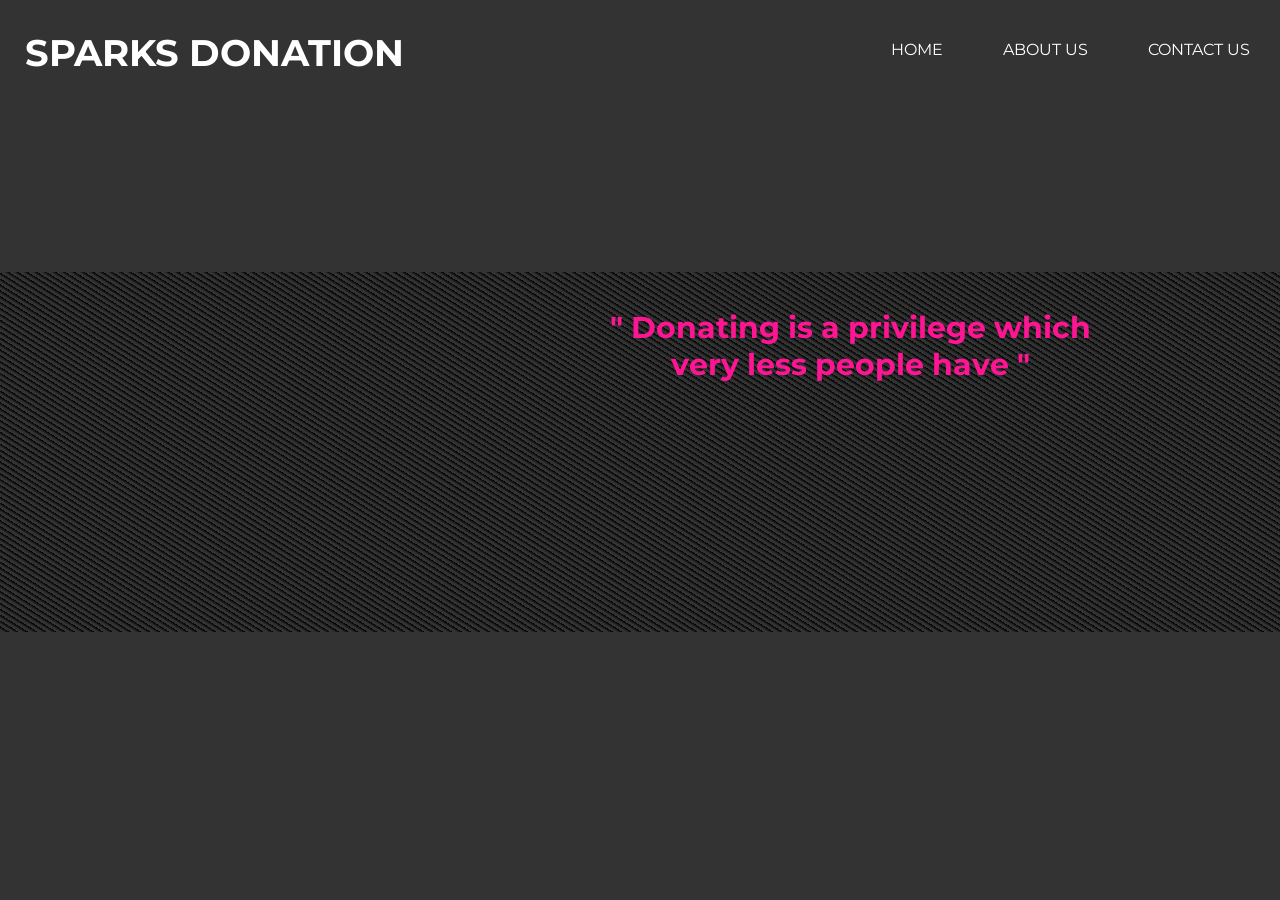
<file: donate.html>
<!DOCTYPE html>
<html>
    <head>
        <title>SPARKS DONATION</title>
        <meta name="viewport" content="width=device-width, initial-scale=1.0">

        <link rel="stylesheet" href="donate.css">
        <link rel="preconnect" href="https://fonts.gstatic.com">
        <link href="https://fonts.googleapis.com/css2?family=Montserrat:wght@400;600&display=swap" rel="stylesheet">
        <style font-family: 'Montserrat', sans-serif;></style>


    </head>
    <body>
        <header class="header" style="margin-top: 0px;">
            <div class="heading">
            <h3 style="margin-left: 5px; margin-top: 20px;"><a href="index.html" class="logo">SPARKS DONATION</a></h3></div>
            <input class="menu-btn" type="checkbox" id="menu-btn" />
            <label class="menu-icon" for="menu-btn"><span class="navicon"></span></label>
            <ul class="menu">
              <li><a href="index.html">HOME</a></li>
              <li><a href="about.html">ABOUT US</a></li>
              <li><a href="contact.html">CONTACT US</a></li>
            </ul>

            <div class="pattern">
            <div class='welcome' style="position: relative">
            <h3 style="color:deeppink;"> <br>" Donating is a privilege which very less people have "</h3><br><br>
            <form><script src="https://checkout.razorpay.com/v1/payment-button.js" data-payment_button_id="pl_H8Mu2GvIXYlJGi" async> </script> </form>
            </div>
        </div>


        </header>


</body>
</html>
</file>
<file: donate.css>
* {
	margin: 0;
	padding: 0;
}
body {
    font-family: 'Montserrat';
    
}
body h2{
    color: #fff;
}
.welcome h3{
    font-size: 30px;
    
}
.logo h2{
    margin-top: 25px;
    margin-left: 60px;
}
.welcome{
	position: absolute;
	width: 650px;
	height: 300px;
    margin-top: 150px;
    margin-left: 450px;
	text-align: center;
}
.welcome h3{
    color: #fff;
}
header {
	background: linear-gradient(rgba(0, 0, 0, 0.8), rgba(0, 0, 0, 0.8)), url(https://cdn.givingcompass.org/wp-content/uploads/2017/12/26161635/How-to-Pick-the-Right-Charity.jpg);
	height: 100vh;
	-webkit-background-size: cover;
	background-size: cover;
	background-position: center center;
	position: relative;
}
.logo {
    float: left;
    color: white;
}

/*resposive*/

@media (max-width:600px) {

  .heading h3{
    text-align: center;
  }

	.logo {
		width: 50%;
    margin-left: 60px;
		
  }
  .pattern{
    height: 50px;
    overflow: scroll;
    overflow-x: hidden;
    margin-top: 60px;
    
  }

  .pattern .welcome h3{
    margin-top: -125px;  
    
    margin-left: 55px;
    max-width: fit-content;
  }
    .welcome{
        width: 300px;
        height: 100px;
        margin: 30% 0;
        
    }
    
    
}

.welcome h3{
    margin-top: 272px;
    margin-left: 150px;
    width: 500px;
}

a {
    color: #fff;
  }

  .pattern {
    height: 40vh;
    width: 100vw;
    
    background-image: repeating-linear-gradient(
      32deg, 
      transparent,
      transparent 2px,
      black 5px,
      black 5px,
      transparent 4px
      );
  /*     background-size: 6px 6px; */
  }
.header {
    background-color: #fff;
    box-shadow: 1px 1px 4px 0 rgba(0,0,0,.1);
    margin-top: 20px;
    position: fixed;
    width: 100%;
    z-index: 3;
  }
  
  .header ul {
    margin: 0;
    padding: 0;
    list-style: none;
    overflow: hidden;
    
  }
  
  .header li a {
    display: block;
    padding: 10px 20px;
    text-decoration: none;
  }
  
  .header li a:hover,
  .header .menu-btn:hover {
    background: #fff;
	color: #333;
  }
  
  .header .logo {
    display: block;
    float: left;
    font-size: 2em;
    padding: 10px 20px;
    text-decoration: none;
  }
  
  /* menu */
  
  .header .menu {
    clear: both;
    max-height: 0;
    transition: max-height .2s ease-out;
  }
  
  /* menu icon */
  
  .header .menu-icon {
    cursor: pointer;
    display: inline-block;
    float: right;
    padding: 28px 20px;
    position: relative;
    user-select: none;
  }
  
  .header .menu-icon .navicon {
    background: #fff;
    display: block;
    height: 2px;
    position: relative;
    transition: background .2s ease-out;
    width: 18px;
  }
  
  .header .menu-icon .navicon:before,
  .header .menu-icon .navicon:after {
    background: #fff;
    content: '';
    display: block;
    height: 100%;
    position: absolute;
    transition: all .2s ease-out;
    width: 100%;
  }
  
  .header .menu-icon .navicon:before {
    top: 5px;
  }
  
  .header .menu-icon .navicon:after {
    top: -5px;
  }
  
  /* menu btn */
  
  .header .menu-btn {
    display: none;
  }
  
  .header .menu-btn:checked ~ .menu {
    max-height: 240px;
  }
  
  .header .menu-btn:checked ~ .menu-icon .navicon {
    background: transparent;
  }
  
  .header .menu-btn:checked ~ .menu-icon .navicon:before {
    transform: rotate(-45deg);
  }
  
  .header .menu-btn:checked ~ .menu-icon .navicon:after {
    transform: rotate(45deg);
  }
  
  .header .menu-btn:checked ~ .menu-icon:not(.steps) .navicon:before,
  .header .menu-btn:checked ~ .menu-icon:not(.steps) .navicon:after {
    top: 0;
  }
  
  /* 48em = 768px */
  
  @media (min-width: 48em) {
    .header li {
      float: left;
    }
    .header li a {
      padding: 20px 30px;
    }
    .header .menu {
      clear: none;
      float: right;
      max-height: none;
    }
    .header .menu-icon {
      display: none;
    }
  }
</file>
